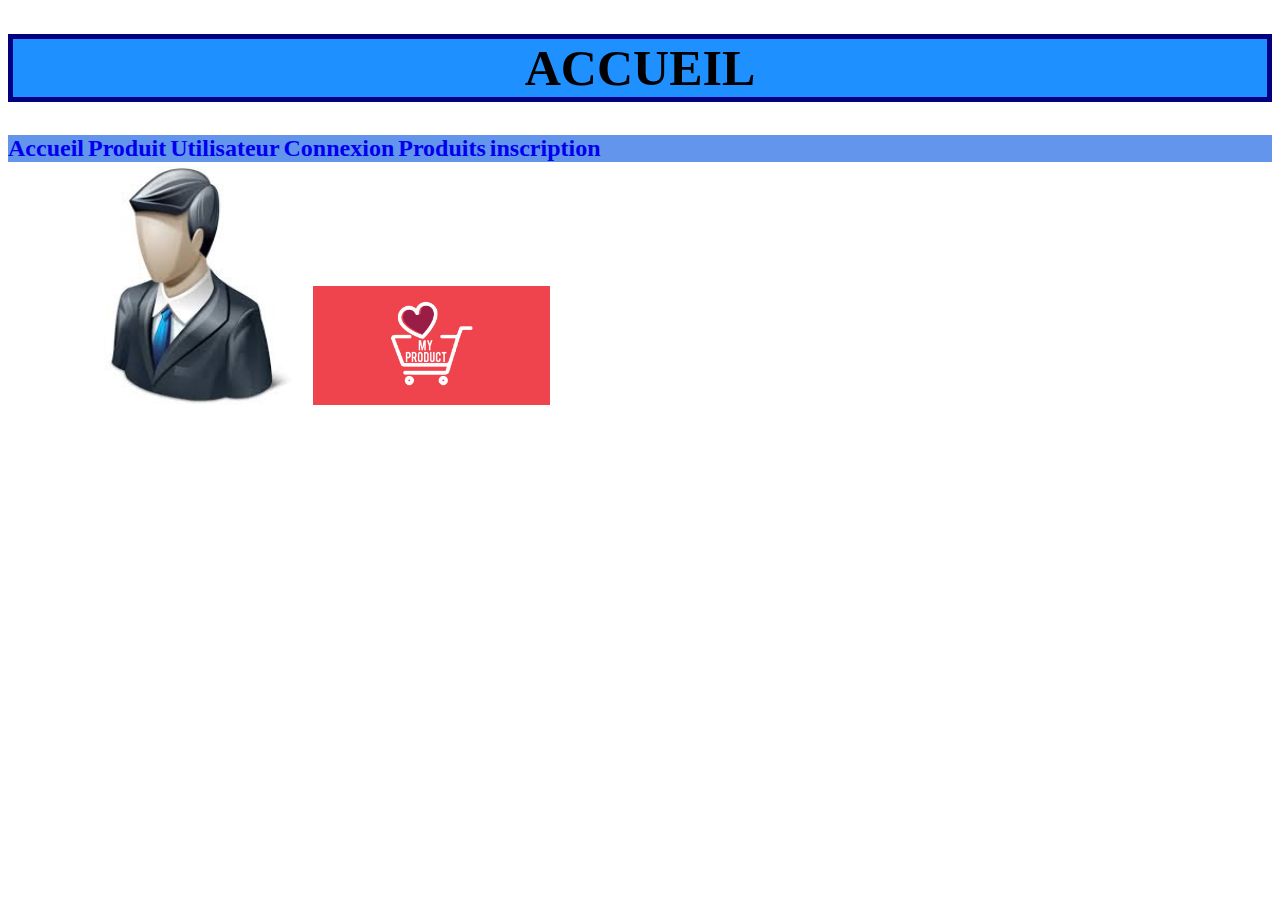
<file: index.html>
<!DOCTYPE html>
<html lang="fr">
<head>
    <meta charset="UTF-8">
    <title>Index</title>
    <meta name="theme-color" content="#317EFB"/>
    <link rel="stylesheet" type="text/css" href="CSS/style.css">
</head>
<body>
    <div id="index-titre">
        <h1 class="titre">ACCUEIL</h1>
    </div>

    <div id="index-navbar">
        <a href="index.html"><h2>Accueil</h2></a>
        <a href="html/produit.html"><h2>Produit</h2></a>
        <a href="html/utilisateur.html"><h2>Utilisateur</h2></a>
        <a href="html/connexion.html"><h2>Connexion</h2></a>
        <a href="html/produits.html"><h2>Produits</h2></a>
        <a href="html/inscription.html"><h2>inscription</h2></a>
    </div>

    <div id="index-container-image">
        <a href="html/utilisateur.html"><img src="img/utilisateur.jpg" alt="logo pour aller à la page utilisateur"/></a>
        <a href="html/produit.html"><img src="img/produit.jpg" alt="logo pour aller à la page produit"/></a>
    </div>

<!--
   <script>
        var a = 15;
        var b = 2;
        console.log("resultat = " +(a+b));
        console.log("type de a : " +typeof(a));
        a="bonjour";
        console.log(a+b);
        console.log("type de a : " +typeof(a));
        var x;
        console.log("type de x : " +typeof (x));
        console.log(x+14);
        console.log(isNaN(x));
        console.log(isNaN(a));
        console.log(isNaN(b));
        console.log("-----------------------------");
        var prenom = prompt("Veuillez saisir votre prenom","andrew");
        console.log(prenom);
        console.log(typeof (prenom));
        var age =parseInt(prompt("Veuillez saisir votre age",22));
        console.log(age);
        if (age>30){
            console.log("vous avez plus de 30 ans");
        } else if(age<30){
            console.log("vous avez moins de 30 ans");
        }

        console.log(typeof (age));
        console.log("dans 10 ans j'aurai " +(age+10));

        if (isNaN(prenom)){
            console.log("prenom not NaN");
        }else{
            console.log("prenom NaN");
        }
        console.log("-------------------------------------");
        var nombre = parseInt(prompt("Veuillez saisir un nombre entre 1 et 10"));
        switch (nombre) {
            case 1 :
            console.log("le nombre que vous avez choisi est " +nombre);
            break;
            case 2 :
                console.log("le nombre que vous avez choisi est " +nombre);
                break;
            case 3 :
                console.log("le nombre que vous avez choisi est " +nombre);
                break;
            case 4 :
                console.log("le nombre que vous avez choisi est " +nombre);
                break;
            case 5 :
                console.log("le nombre que vous avez choisi est " +nombre);
                break;
            case 6 :
                console.log("le nombre que vous avez choisi est " +nombre);
                break;
            case 7 :
                console.log("le nombre que vous avez choisi est " +nombre);
                break;
            case 8 :
                console.log("le nombre que vous avez choisi est " +nombre);
                break;
            case 9 :
                console.log("le nombre que vous avez choisi est " +nombre);
                break;
            case 10 :
                console.log("le nombre que vous avez choisi est " +nombre);
                break;
            default :
                console.log("Vous avez saisi un nombre qui n'est pas entre 1 et 10")
        }


    </script>
    -->



</body>
</html>
</file>
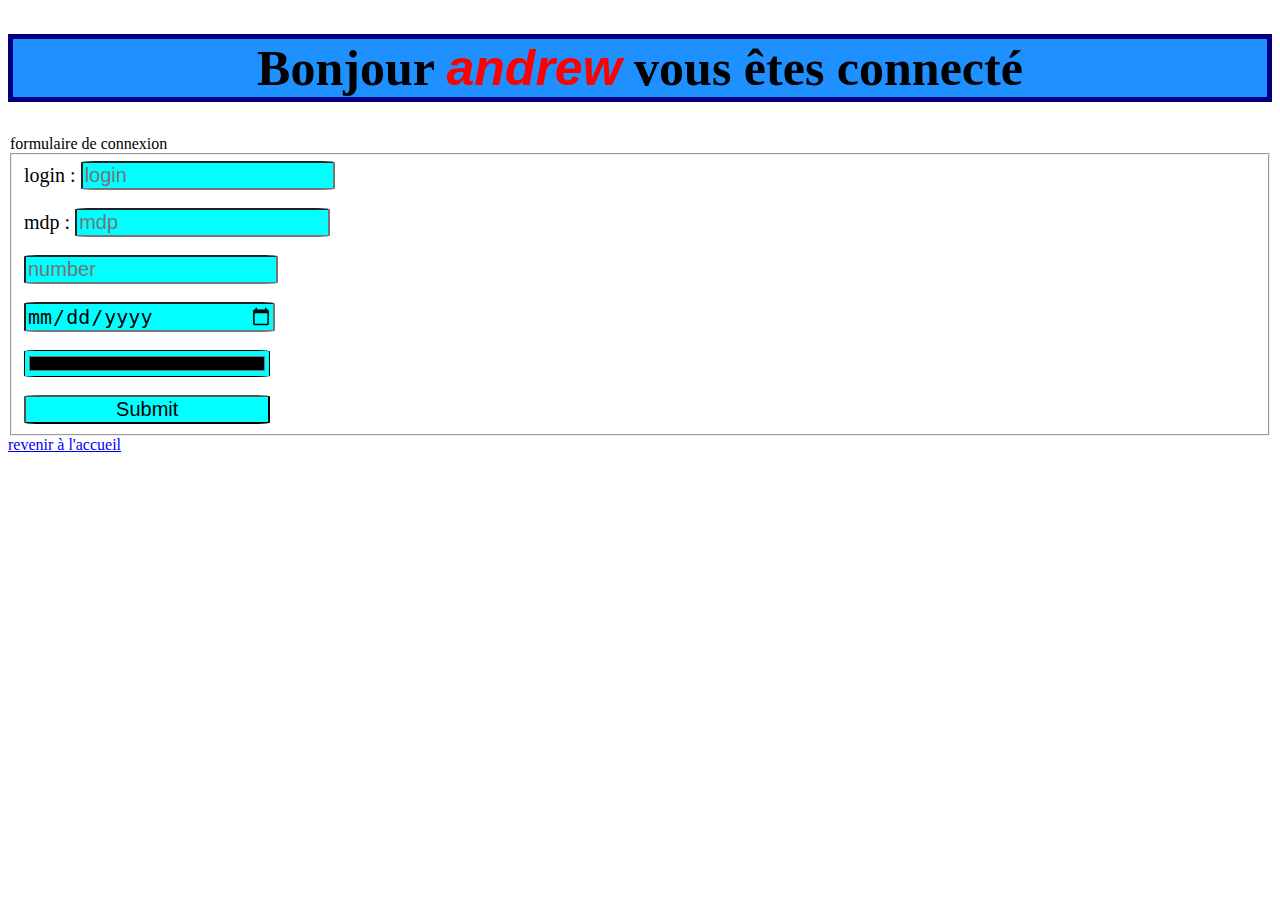
<file: html/connexion.html>
<!DOCTYPE html>
<html lang="fr">
<head>
    <meta charset="UTF-8">
    <title>Connexion</title>
    <link rel="stylesheet" type="text/css" href="../CSS/style.css">
</head>
<body>
<div id="connexion-titre">
    <h1 class="titre">Bonjour <span class="titre-span">andrew</span> vous êtes connecté</h1>
</div>
<div id="connexion-formulaire">

    <form method="post" action="connexion.html">
        <legend>formulaire de connexion</legend>
        <fieldset>
            <label for="login">login : </label>
            <input type="text" placeholder="login" id="login" name="login"/><br/><br/>
            <label for="mdp">mdp : </label>
            <input type="password" placeholder="mdp" id="mdp" name="mdp" /><br/><br/>
            <input type="number" placeholder="number" id="number" name="number"/><br/><br/>
            <input type="date" placeholder="date" id="date" name="date"/><br/><br/>
            <label for="color"></label><input type="color" id="color" name="color"/><br/><br/>
            <input type="submit" onclick="f();"/>
        </fieldset>
    </form>
</div>
<div id="retour-accueil">
    <a href="../index.html">revenir à l'accueil</a>
</div>
<script>

   function f() {
       console.log("Appel de la fonction f " + document.getElementById("mdp").value);
       alert(document.getElementById("mdp").value );
   }
</script>
</body>
</html>
</file>
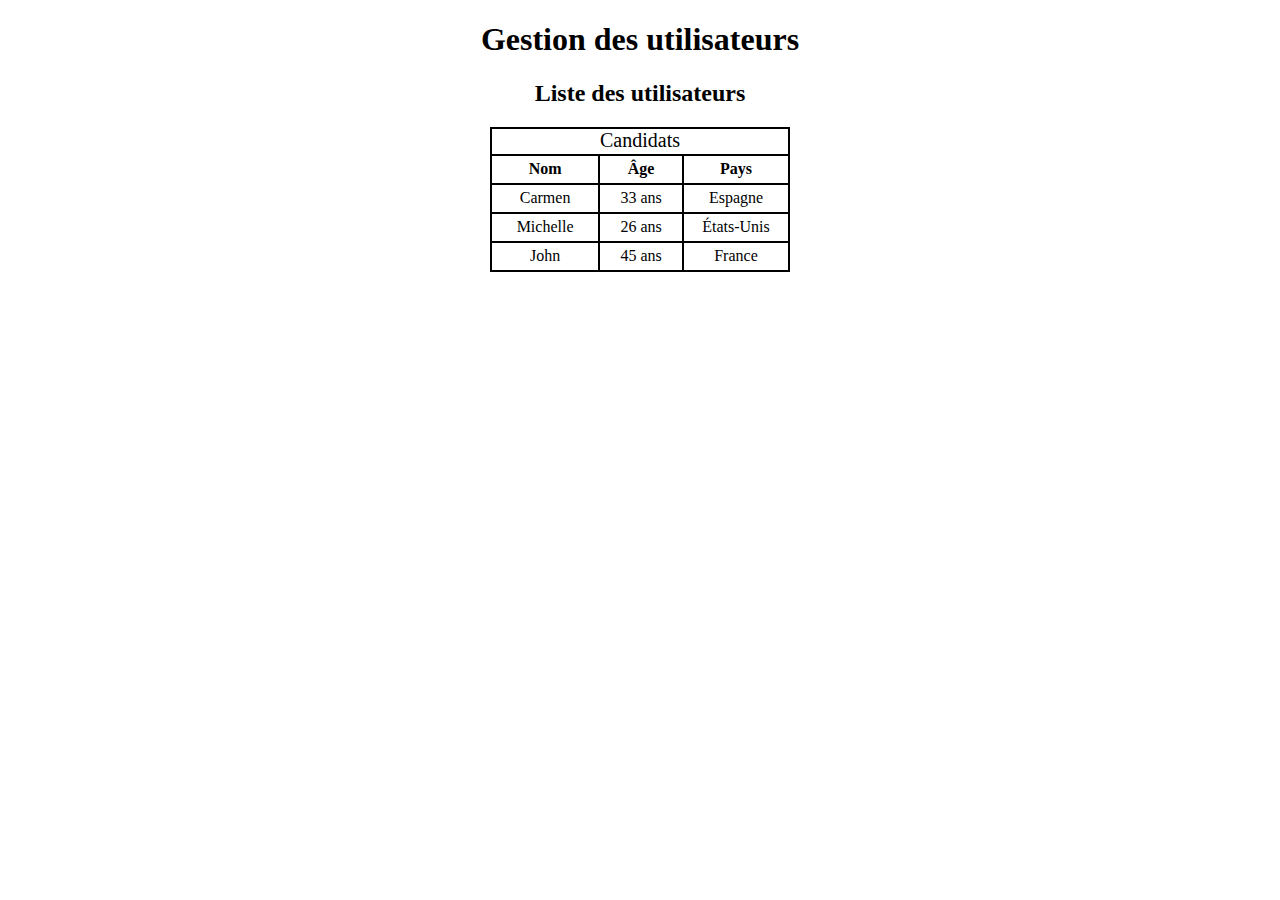
<file: html/gestionDOM.html>
<!DOCTYPE html>
<html lang="fr">
<head>
    <meta charset="UTF-8">
    <title>Gestion DOM</title>
    <link rel="stylesheet" type="text/css" href="../CSS/GestionDOM.css"/>
</head>
<body>
<!--
<div>
    <h1 id="titre">Bonjour</h1>
    <div>
        <button id="blue" class="button" onmousedown="changeCouleur('blue')" onclick="disable('blue')">bleu</button>
        <button id="red" class="button" onmousedown="changeCouleur('red')" onclick="disable('red')">rouge</button>
        <button id="green" class="button" onmousedown="changeCouleur('green')" onclick="disable('green')">vert</button>
    </div>
    <div>
        <button id="blueEnable" class="button" onclick="enable('blue')" disabled>enableBlue</button>
        <button id="redEnable" class="button" onclick="enable('red')" disabled>enableRed</button>
        <button id="greenEnable" class="button" onclick="enable('green')" disabled>enableGreen</button>
    </div>
</div>
<div>
    <button id="ajoutLangages" class="button" onmousedown="ajoutListeLangages()" onclick="disable('ajoutLangages')">Ajouter + element à la liste</button>

    <ul id="langages">
        <li id="cpp">C++</li>
        <li id="java">Java</li>
        <li id="csharp">C#</li>
        <li id="php">PHP</li>
    </ul>
</div>

<div>
    <h2 class="name">Titre H2 </h2>
    <h3 class="name">Titre H3</h3>
    <h3 class="name">Titre H3</h3>
    <h4 class="name">Titre H4</h4>
    <h5 class="name">Titre H5</h5>
</div>
-->
<div>
    <h1>Gestion des candidats</h1>
    <h2 id="titreTableau">Liste des candidats</h2>
    <table>
        <caption>Candidats</caption>
        <tr>
            <th>Nom</th>
            <th>Âge</th>
            <th>Pays</th>
        </tr>
        <tr>
            <td>Carmen</td>
            <td>33 ans</td>
            <td>Espagne</td>
        </tr>
        <tr>
            <td>Michelle</td>
            <td>26 ans</td>
            <td>États-Unis</td>
        </tr>
        <tr>
            <td>Bob</td>
            <td>45 ans</td>
            <td>France</td>
        </tr>
    </table>
</div>


    <script rel="script" type="application/javascript" src="../js/GestionDOM.js"></script>
</body>
</html>
</file>
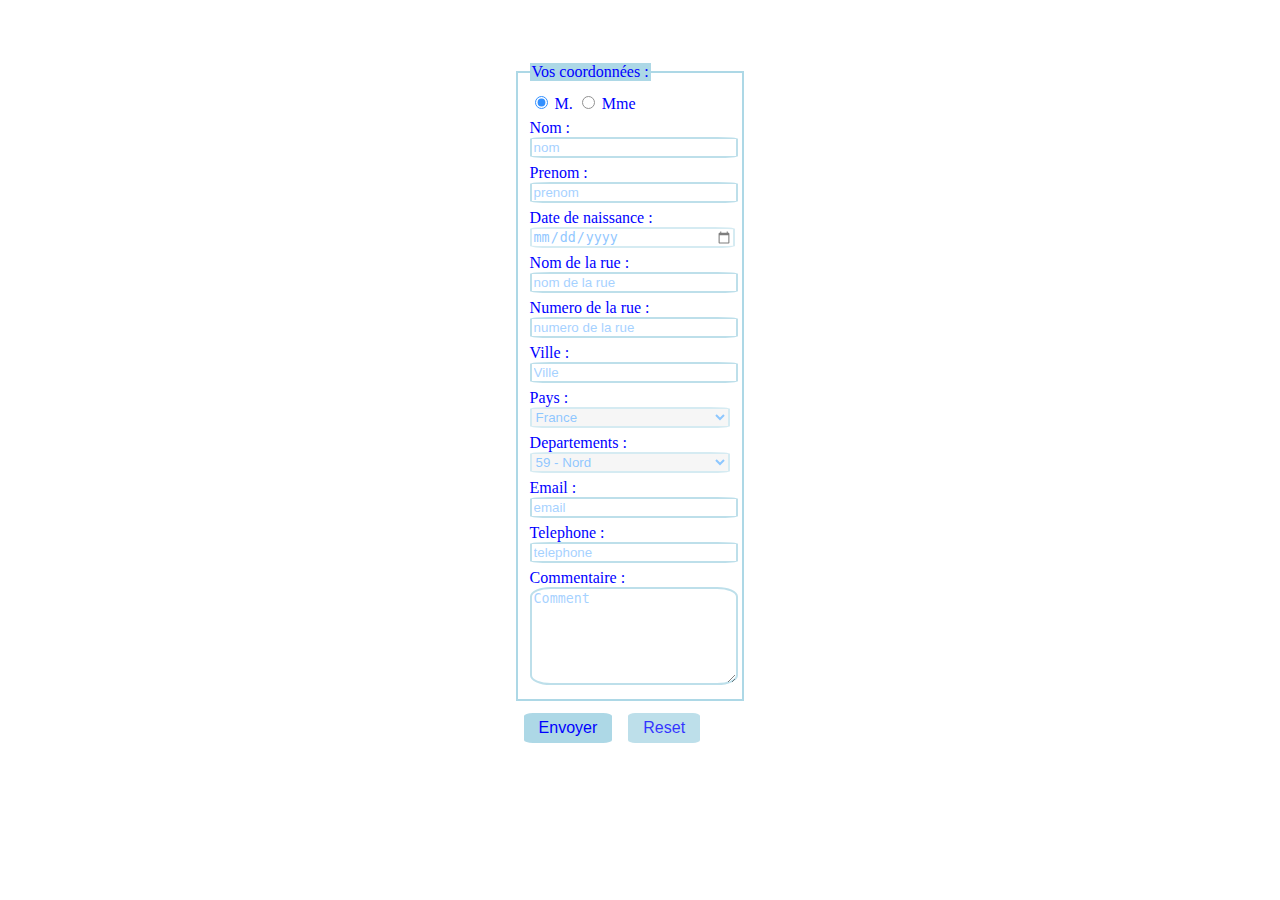
<file: html/inscription.html>
<!DOCTYPE html>
<html lang="fr">
<head>
    <meta charset="UTF-8">
    <title>Inscription</title>
    <link rel="stylesheet" type="text/css" href="../CSS/inscription.css"/>
    <link rel="icon" href="../img/formulaire.png">
</head>
<body>
    <div id="inscription-formulaire">
        <form id="form1" method="post" action="../index.html">
            <fieldset>
                <legend>Vos coordonnées : </legend>
                <div>
                    <input type="radio" id="M." name="civilite" value="M." checked/>
                    <label for="M.">M.</label>
                    <input type="radio" id="Mme" name="civilite" value="Mme"/>
                    <label for="Mme">Mme</label>
                </div>
                <div id="body" class="body">
                    <div>
                        <label for="nom">Nom : </label><br/>
                        <input type="text" id="nom" name="nom" placeholder="nom" maxlength="25"/>
                    </div>
                    <div>
                        <label for="prenom">Prenom : </label><br/>
                        <input type="text" id="prenom" name="prenom" placeholder="prenom" maxlength="25"/>
                    </div>
                    <div>
                        <label for="datedenaissance">Date de naissance : </label><br/>
                        <input type="date" id="datedenaissance" name="datedenaissance" placeholder="date de naissance"/>
                    </div>
                    <div>
                        <label for="nomrue">Nom de la rue : </label><br/>
                        <input type="text" id="nomrue" name="nomrue" placeholder="nom de la rue" maxlength="25"/>
                    </div>
                    <div>
                        <label for="numrue">Numero de la rue : </label><br/>
                        <input type="number" id="numrue" name="numrue" placeholder="numero de la rue"/>
                    </div>
                    <div>
                        <label for="ville">Ville : </label><br/>
                        <input type="text" id="ville" name="ville" placeholder="Ville" maxlength="20">
                    </div>
                    <div>
                        <label for="pays">Pays : </label><br/>
                        <select id="pays" name="pays">
                            <option value="France" selected="selected">France </option>
                            <option value="Afghanistan">Afghanistan </option>
                            <option value="Afrique_Centrale">Afrique_Centrale </option>
                            <option value="Afrique_du_sud">Afrique_du_Sud </option>
                            <option value="Albanie">Albanie </option>
                            <option value="Algerie">Algerie </option>
                            <option value="Allemagne">Allemagne </option>
                            <option value="Andorre">Andorre </option>
                            <option value="Angola">Angola </option>
                            <option value="Anguilla">Anguilla </option>
                            <option value="Arabie_Saoudite">Arabie_Saoudite </option>
                            <option value="Argentine">Argentine </option>
                            <option value="Armenie">Armenie </option>
                            <option value="Australie">Australie </option>
                            <option value="Autriche">Autriche </option>
                            <option value="Azerbaidjan">Azerbaidjan </option>
                            <option value="Bahamas">Bahamas </option>
                            <option value="Bangladesh">Bangladesh </option>
                            <option value="Barbade">Barbade </option>
                            <option value="Bahrein">Bahrein </option>
                            <option value="Belgique">Belgique </option>
                            <option value="Belize">Belize </option>
                            <option value="Benin">Benin </option>
                            <option value="Bermudes">Bermudes </option>
                            <option value="Bielorussie">Bielorussie </option>
                            <option value="Bolivie">Bolivie </option>
                            <option value="Botswana">Botswana </option>
                            <option value="Bhoutan">Bhoutan </option>
                            <option value="Boznie_Herzegovine">Boznie_Herzegovine </option>
                            <option value="Bresil">Bresil </option>
                            <option value="Brunei">Brunei </option>
                            <option value="Bulgarie">Bulgarie </option>
                            <option value="Burkina_Faso">Burkina_Faso </option>
                            <option value="Burundi">Burundi </option>
                            <option value="Caiman">Caiman </option>
                            <option value="Cambodge">Cambodge </option>
                            <option value="Cameroun">Cameroun </option>
                            <option value="Canada">Canada </option>
                            <option value="Canaries">Canaries </option>
                            <option value="Cap_vert">Cap_Vert </option>
                            <option value="Chili">Chili </option>
                            <option value="Chine">Chine </option>
                            <option value="Chypre">Chypre </option>
                            <option value="Colombie">Colombie </option>
                            <option value="Comores">Colombie </option>
                            <option value="Congo">Congo </option>
                            <option value="Congo_democratique">Congo_democratique </option>
                            <option value="Cook">Cook </option>
                            <option value="Coree_du_Nord">Coree_du_Nord </option>
                            <option value="Coree_du_Sud">Coree_du_Sud </option>
                            <option value="Costa_Rica">Costa_Rica </option>
                            <option value="Cote_d_Ivoire">CÃ´te_d_Ivoire </option>
                            <option value="Croatie">Croatie </option>
                            <option value="Cuba">Cuba </option>
                            <option value="Danemark">Danemark </option>
                            <option value="Djibouti">Djibouti </option>
                            <option value="Dominique">Dominique </option>
                            <option value="Egypte">Egypte </option>
                            <option value="Emirats_Arabes_Unis">Emirats_Arabes_Unis </option>
                            <option value="Equateur">Equateur </option>
                            <option value="Erythree">Erythree </option>
                            <option value="Espagne">Espagne </option>
                            <option value="Estonie">Estonie </option>
                            <option value="Etats_Unis">Etats_Unis </option>
                            <option value="Ethiopie">Ethiopie </option>
                            <option value="Falkland">Falkland </option>
                            <option value="Feroe">Feroe </option>
                            <option value="Fidji">Fidji </option>
                            <option value="Finlande">Finlande </option>
                            <option value="France">France </option>
                            <option value="Gabon">Gabon </option>
                            <option value="Gambie">Gambie </option>
                            <option value="Georgie">Georgie </option>
                            <option value="Ghana">Ghana </option>
                            <option value="Gibraltar">Gibraltar </option>
                            <option value="Grece">Grece </option>
                            <option value="Grenade">Grenade </option>
                            <option value="Groenland">Groenland </option>
                            <option value="Guadeloupe">Guadeloupe </option>
                            <option value="Guam">Guam </option>
                            <option value="Guatemala">Guatemala</option>
                            <option value="Guernesey">Guernesey </option>
                            <option value="Guinee">Guinee </option>
                            <option value="Guinee_Bissau">Guinee_Bissau </option>
                            <option value="Guinee equatoriale">Guinee_Equatoriale </option>
                            <option value="Guyana">Guyana </option>
                            <option value="Guyane_Francaise ">Guyane_Francaise </option>
                            <option value="Haiti">Haiti </option>
                            <option value="Hawaii">Hawaii </option>
                            <option value="Honduras">Honduras </option>
                            <option value="Hong_Kong">Hong_Kong </option>
                            <option value="Hongrie">Hongrie </option>
                            <option value="Inde">Inde </option>
                            <option value="Indonesie">Indonesie </option>
                            <option value="Iran">Iran </option>
                            <option value="Iraq">Iraq </option>
                            <option value="Irlande">Irlande </option>
                            <option value="Islande">Islande </option>
                            <option value="Israel">Israel </option>
                            <option value="Italie">italie </option>
                            <option value="Jamaique">Jamaique </option>
                            <option value="Jan Mayen">Jan Mayen </option>
                            <option value="Japon">Japon </option>
                            <option value="Jersey">Jersey </option>
                            <option value="Jordanie">Jordanie </option>
                            <option value="Kazakhstan">Kazakhstan </option>
                            <option value="Kenya">Kenya </option>
                            <option value="Kirghizstan">Kirghizistan </option>
                            <option value="Kiribati">Kiribati </option>
                            <option value="Koweit">Koweit </option>
                            <option value="Laos">Laos </option>
                            <option value="Lesotho">Lesotho </option>
                            <option value="Lettonie">Lettonie </option>
                            <option value="Liban">Liban </option>
                            <option value="Liberia">Liberia </option>
                            <option value="Liechtenstein">Liechtenstein </option>
                            <option value="Lituanie">Lituanie </option>
                            <option value="Luxembourg">Luxembourg </option>
                            <option value="Lybie">Lybie </option>
                            <option value="Macao">Macao </option>
                            <option value="Macedoine">Macedoine </option>
                            <option value="Madagascar">Madagascar </option>
                            <option value="MadÃ¨re">MadÃ¨re </option>
                            <option value="Malaisie">Malaisie </option>
                            <option value="Malawi">Malawi </option>
                            <option value="Maldives">Maldives </option>
                            <option value="Mali">Mali </option>
                            <option value="Malte">Malte </option>
                            <option value="Man">Man </option>
                            <option value="Mariannes du Nord">Mariannes du Nord </option>
                            <option value="Maroc">Maroc </option>
                            <option value="Marshall">Marshall </option>
                            <option value="Martinique">Martinique </option>
                            <option value="Maurice">Maurice </option>
                            <option value="Mauritanie">Mauritanie </option>
                            <option value="Mayotte">Mayotte </option>
                            <option value="Mexique">Mexique </option>
                            <option value="Micronesie">Micronesie </option>
                            <option value="Midway">Midway </option>
                            <option value="Moldavie">Moldavie </option>
                            <option value="Monaco">Monaco </option>
                            <option value="Mongolie">Mongolie </option>
                            <option value="Montserrat">Montserrat </option>
                            <option value="Mozambique">Mozambique </option>
                            <option value="Namibie">Namibie </option>
                            <option value="Nauru">Nauru </option>
                            <option value="Nepal">Nepal </option>
                            <option value="Nicaragua">Nicaragua </option>
                            <option value="Niger">Niger </option>
                            <option value="Nigeria">Nigeria </option>
                            <option value="Niue">Niue </option>
                            <option value="Norfolk">Norfolk </option>
                            <option value="Norvege">Norvege </option>
                            <option value="Nouvelle_Caledonie">Nouvelle_Caledonie </option>
                            <option value="Nouvelle_Zelande">Nouvelle_Zelande </option>
                            <option value="Oman">Oman </option>
                            <option value="Ouganda">Ouganda </option>
                            <option value="Ouzbekistan">Ouzbekistan </option>
                            <option value="Pakistan">Pakistan </option>
                            <option value="Palau">Palau </option>
                            <option value="Palestine">Palestine </option>
                            <option value="Panama">Panama </option>
                            <option value="Papouasie_Nouvelle_Guinee">Papouasie_Nouvelle_Guinee </option>
                            <option value="Paraguay">Paraguay </option>
                            <option value="Pays_Bas">Pays_Bas </option>
                            <option value="Perou">Perou </option>
                            <option value="Philippines">Philippines </option>
                            <option value="Pologne">Pologne </option>
                            <option value="Polynesie">Polynesie </option>
                            <option value="Porto_Rico">Porto_Rico </option>
                            <option value="Portugal">Portugal </option>
                            <option value="Qatar">Qatar </option>
                            <option value="Republique_Dominicaine">Republique_Dominicaine </option>
                            <option value="Republique_Tcheque">Republique_Tcheque </option>
                            <option value="Reunion">Reunion </option>
                            <option value="Roumanie">Roumanie </option>
                            <option value="Royaume_Uni">Royaume_Uni </option>
                            <option value="Russie">Russie </option>
                            <option value="Rwanda">Rwanda </option>
                            <option value="Sahara Occidental">Sahara Occidental </option>
                            <option value="Sainte_Lucie">Sainte_Lucie </option>
                            <option value="Saint_Marin">Saint_Marin </option>
                            <option value="Salomon">Salomon </option>
                            <option value="Salvador">Salvador </option>
                            <option value="Samoa_Occidentales">Samoa_Occidentales</option>
                            <option value="Samoa_Americaine">Samoa_Americaine </option>
                            <option value="Sao_Tome_et_Principe">Sao_Tome_et_Principe </option>
                            <option value="Senegal">Senegal </option>
                            <option value="Seychelles">Seychelles </option>
                            <option value="Sierra Leone">Sierra Leone </option>
                            <option value="Singapour">Singapour </option>
                            <option value="Slovaquie">Slovaquie </option>
                            <option value="Slovenie">Slovenie</option>
                            <option value="Somalie">Somalie </option>
                            <option value="Soudan">Soudan </option>
                            <option value="Sri_Lanka">Sri_Lanka </option>
                            <option value="Suede">Suede </option>
                            <option value="Suisse">Suisse </option>
                            <option value="Surinam">Surinam </option>
                            <option value="Swaziland">Swaziland </option>
                            <option value="Syrie">Syrie </option>
                            <option value="Tadjikistan">Tadjikistan </option>
                            <option value="Taiwan">Taiwan </option>
                            <option value="Tonga">Tonga </option>
                            <option value="Tanzanie">Tanzanie </option>
                            <option value="Tchad">Tchad </option>
                            <option value="Thailande">Thailande </option>
                            <option value="Tibet">Tibet </option>
                            <option value="Timor_Oriental">Timor_Oriental </option>
                            <option value="Togo">Togo </option>
                            <option value="Trinite_et_Tobago">Trinite_et_Tobago </option>
                            <option value="Tristan da cunha">Tristan de cuncha </option>
                            <option value="Tunisie">Tunisie </option>
                            <option value="Turkmenistan">Turmenistan </option>
                            <option value="Turquie">Turquie </option>
                            <option value="Ukraine">Ukraine </option>
                            <option value="Uruguay">Uruguay </option>
                            <option value="Vanuatu">Vanuatu </option>
                            <option value="Vatican">Vatican </option>
                            <option value="Venezuela">Venezuela </option>
                            <option value="Vierges_Americaines">Vierges_Americaines </option>
                            <option value="Vierges_Britanniques">Vierges_Britanniques </option>
                            <option value="Vietnam">Vietnam </option>
                            <option value="Wake">Wake </option>
                            <option value="Wallis et Futuma">Wallis et Futuma </option>
                            <option value="Yemen">Yemen </option>
                            <option value="Yougoslavie">Yougoslavie </option>
                            <option value="Zambie">Zambie </option>
                            <option value="Zimbabwe">Zimbabwe </option>
                        </select>
                    </div>
                    <div>
                        <label for="departements">Departements : </label><br/>
                        <select name="departements" id="departements">
                            <option value="0"></option>
                            <option value="01">01 - Ain</option>
                            <option value="02">02 - Aisne</option>
                            <option value="03">03 - Allier</option>
                            <option value="04">04 - Alpes-de-Haute-Provence</option>
                            <option value="05">05 - Hautes-Alpes</option>
                            <option value="06">06 - Alpes-Maritimes</option>
                            <option value="07">07 - Ardeche</option>
                            <option value="08">08 - Ardennes</option>
                            <option value="09">09 - Ariege</option>
                            <option value="10">10 - Aube</option>
                            <option value="11">11 - Aude</option>
                            <option value="12">12 - Aveyron</option>
                            <option value="13">13 - Bouches-du-Rhone</option>
                            <option value="14">14 - Calvados</option>
                            <option value="15">15 - Cantal</option>
                            <option value="16">16 - Charente</option>
                            <option value="17">17 - Charente-Maritime</option>
                            <option value="18">18 - Cher</option>
                            <option value="19">19 - Correze</option>
                            <option value="2A">2A - Corse-du-Sud</option>
                            <option value="2B">2B - Haute-Corse</option>
                            <option value="21">21 - Cote-d'Or</option>
                            <option value="22">22 - Cotes-d'Armor</option>
                            <option value="23">23 - Creuse</option>
                            <option value="24">24 - Dordogne</option>
                            <option value="25">25 - Doubs</option>
                            <option value="26">26 - Drome</option>
                            <option value="27">27 - Eure</option>
                            <option value="28">28 - Eure-et-Loir</option>
                            <option value="29">29 - Finistere</option>
                            <option value="30">30 - Gard</option>
                            <option value="31">31 - Haute-Garonne</option>
                            <option value="32">32 - Gers</option>
                            <option value="33">33 - Gironde</option>
                            <option value="34">34 - Herault</option>
                            <option value="35">35 - Ille-et-Vilaine</option>
                            <option value="36">36 - Indre</option>
                            <option value="37">37 - Indre-et-Loire</option>
                            <option value="38">38 - Isere</option>
                            <option value="39">39 - Jura</option>
                            <option value="40">40 - Landes</option>
                            <option value="41">41 - Loir-et-Cher</option>
                            <option value="42">42 - Loire</option>
                            <option value="43">43 - Haute-Loire</option>
                            <option value="44">44 - Loire-Atlantique</option>
                            <option value="45">45 - Loiret</option>
                            <option value="46">46 - Lot</option>
                            <option value="47">47 - Lot-et-Garonne</option>
                            <option value="48">48 - Lozere</option>
                            <option value="49">49 - Maine-et-Loire</option>
                            <option value="50">50 - Manche</option>
                            <option value="51">51 - Marne</option>
                            <option value="52">52 - Haute-Marne</option>
                            <option value="53">53 - Mayenne</option>
                            <option value="54">54 - Meurthe-et-Moselle</option>
                            <option value="55">55 - Meuse</option>
                            <option value="56">56 - Morbihan</option>
                            <option value="57">57 - Moselle</option>
                            <option value="58">58 - Nievre</option>
                            <option value="59" selected="selected">59 - Nord</option>
                            <option value="60">60 - Oise</option>
                            <option value="61">61 - Orne</option>
                            <option value="62">62 - Pas-de-Calais</option>
                            <option value="63">63 - Puy-de-Dome</option>
                            <option value="64">64 - Pyrenees-Atlantiques</option>
                            <option value="35">65 - Hautes-Pyrenees</option>
                            <option value="66">66 - Pyrenees-Orientales</option>
                            <option value="67">67 - Bas-Rhin</option>
                            <option value="68">68 - Haut-Rhin</option>
                            <option value="69">69 - Rhone</option>
                            <option value="70">70 - Haute-Saone</option>
                            <option value="71">71 - Saone-et-Loire</option>
                            <option value="72">72 - Sarthe</option>
                            <option value="73">73 - Savoie</option>
                            <option value="74">74 - Haute-Savoie</option>
                            <option value="75">75 - Paris</option>
                            <option value="76">76 - Seine-Maritime</option>
                            <option value="77">77 - Seine-et-Marne</option>
                            <option value="78">78 - Yvelines</option>
                            <option value="79">79 - Deux-Sevres</option>
                            <option value="80">80 - Somme</option>
                            <option value="81">81 - Tarn</option>
                            <option value="82">82 - Tarn-et-Garonne</option>
                            <option value="83">83 - Var</option>
                            <option value="84">84 - Vaucluse</option>
                            <option value="85">85 - Vendee</option>
                            <option value="86">86 - Vienne</option>
                            <option value="87">87 - Haute-Vienne</option>
                            <option value="88">88 - Vosges</option>
                            <option value="89">89 - Yonne</option>
                            <option value="90">90 - Territoire de Belfort</option>
                            <option value="91">91 - Essonne</option>
                            <option value="92">92 - Hauts-de-Seine</option>
                            <option value="93">93 - Seine-Saint-Denis</option>
                            <option value="94">94 - Val-de-Marne</option>
                            <option value="95">95 - Val-d'Oise</option>
                            <option value="971">971 - Guadeloupe</option>
                            <option value="972">972 - Martinique</option>
                            <option value="973">973 - Guyane</option>
                            <option value="974">974 - Réunion</option>
                            <option value="975">975 - Saint-Pierre-et-Miquelon</option>
                            <option value="984">984 - Terres-australes-et-antarctiques-françaises</option>
                            <option value="985">985 - Mayotte</option>
                            <option value="986">986 - Wallis-et-Futuna</option>
                            <option value="987">987 - Polynesie-franeaise</option>
                            <option value="988">988 - Nouvelle-Caledonie</option>
                        </select>
                    </div>
                    <div>
                        <label for="email">Email : </label><br/>
                        <input type="email" name="email" id="email" placeholder="email" maxlength="50"/>
                    </div>
                    <div>
                        <label for="telephone">Telephone : </label><br/>
                        <input type="tel" name="telephone" id="telephone" placeholder="telephone" maxlength="10"/>
                    </div>
                    <div>
                        <label for="comment">Commentaire : </label><br/>
                        <textarea id="comment" name="comment" placeholder="Comment" rows=6 cols=50></textarea>
                    </div>
                </div>
            </fieldset>
            <div>
                <div class="submit-reset">
                    <button type="button" id="submit" name="submit" onclick="validerFormulaire()">Envoyer</button>
                </div>
                <div class="submit-reset">
                    <input type="reset" id="reset" name="reset"/>
                </div>
            </div>
        </form>
    </div>
<script rel="script" type="application/javascript" src="../js/inscription.js"></script>
</body>
</html>
</file>
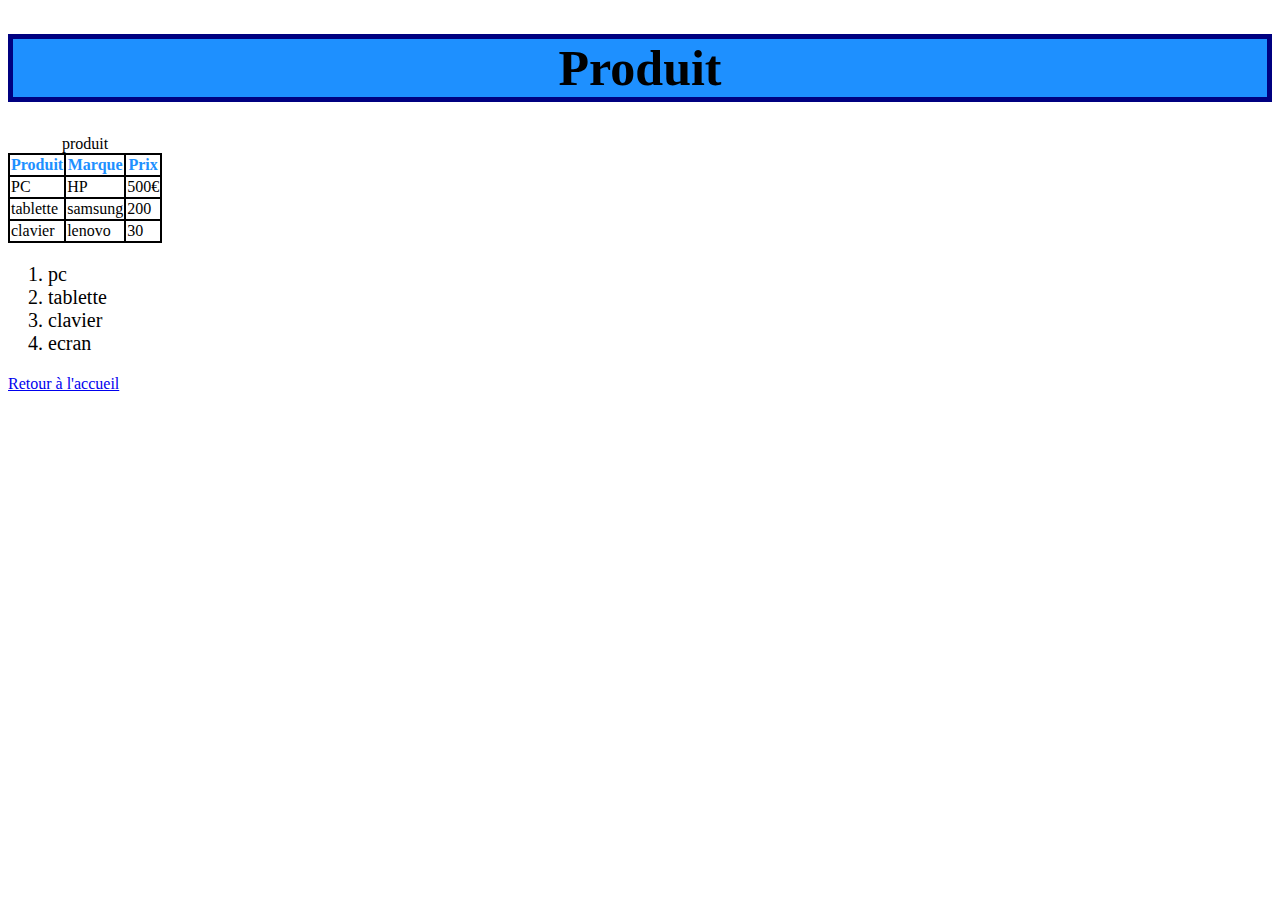
<file: html/produit.html>
<!DOCTYPE html>
<html lang="fr">
<head>
    <meta charset="UTF-8">
    <title>Produit</title>
    <link rel="stylesheet" type="text/css" href="../CSS/style.css">
</head>
<body>

<div id="produit-titre">
    <h1 class="titre">Produit</h1>
</div>

<div id="produit-table">
    <table>
        <caption>produit</caption>
        <tr>
            <th>Produit</th>
            <th>Marque</th>
            <th>Prix</th>
        </tr>
        <tr>
            <td>PC</td>
            <td>HP</td>
            <td>500€</td>
        </tr>
        <tr>
            <td>tablette</td>
            <td>samsung</td>
            <td>200</td>
        </tr>
        <tr>
            <td>clavier</td>
            <td>lenovo</td>
            <td>30</td>
        </tr>
    </table>
</div>

<div id="produit-liste">
    <ol class="liste">
        <li>pc</li>
        <li>tablette</li>
        <li>clavier</li>
        <li>ecran</li>
    </ol>
</div>

<div id="retour-accueil">
    <a href="../index.html">Retour à l'accueil</a>
</div>
</body>
</html>
</file>
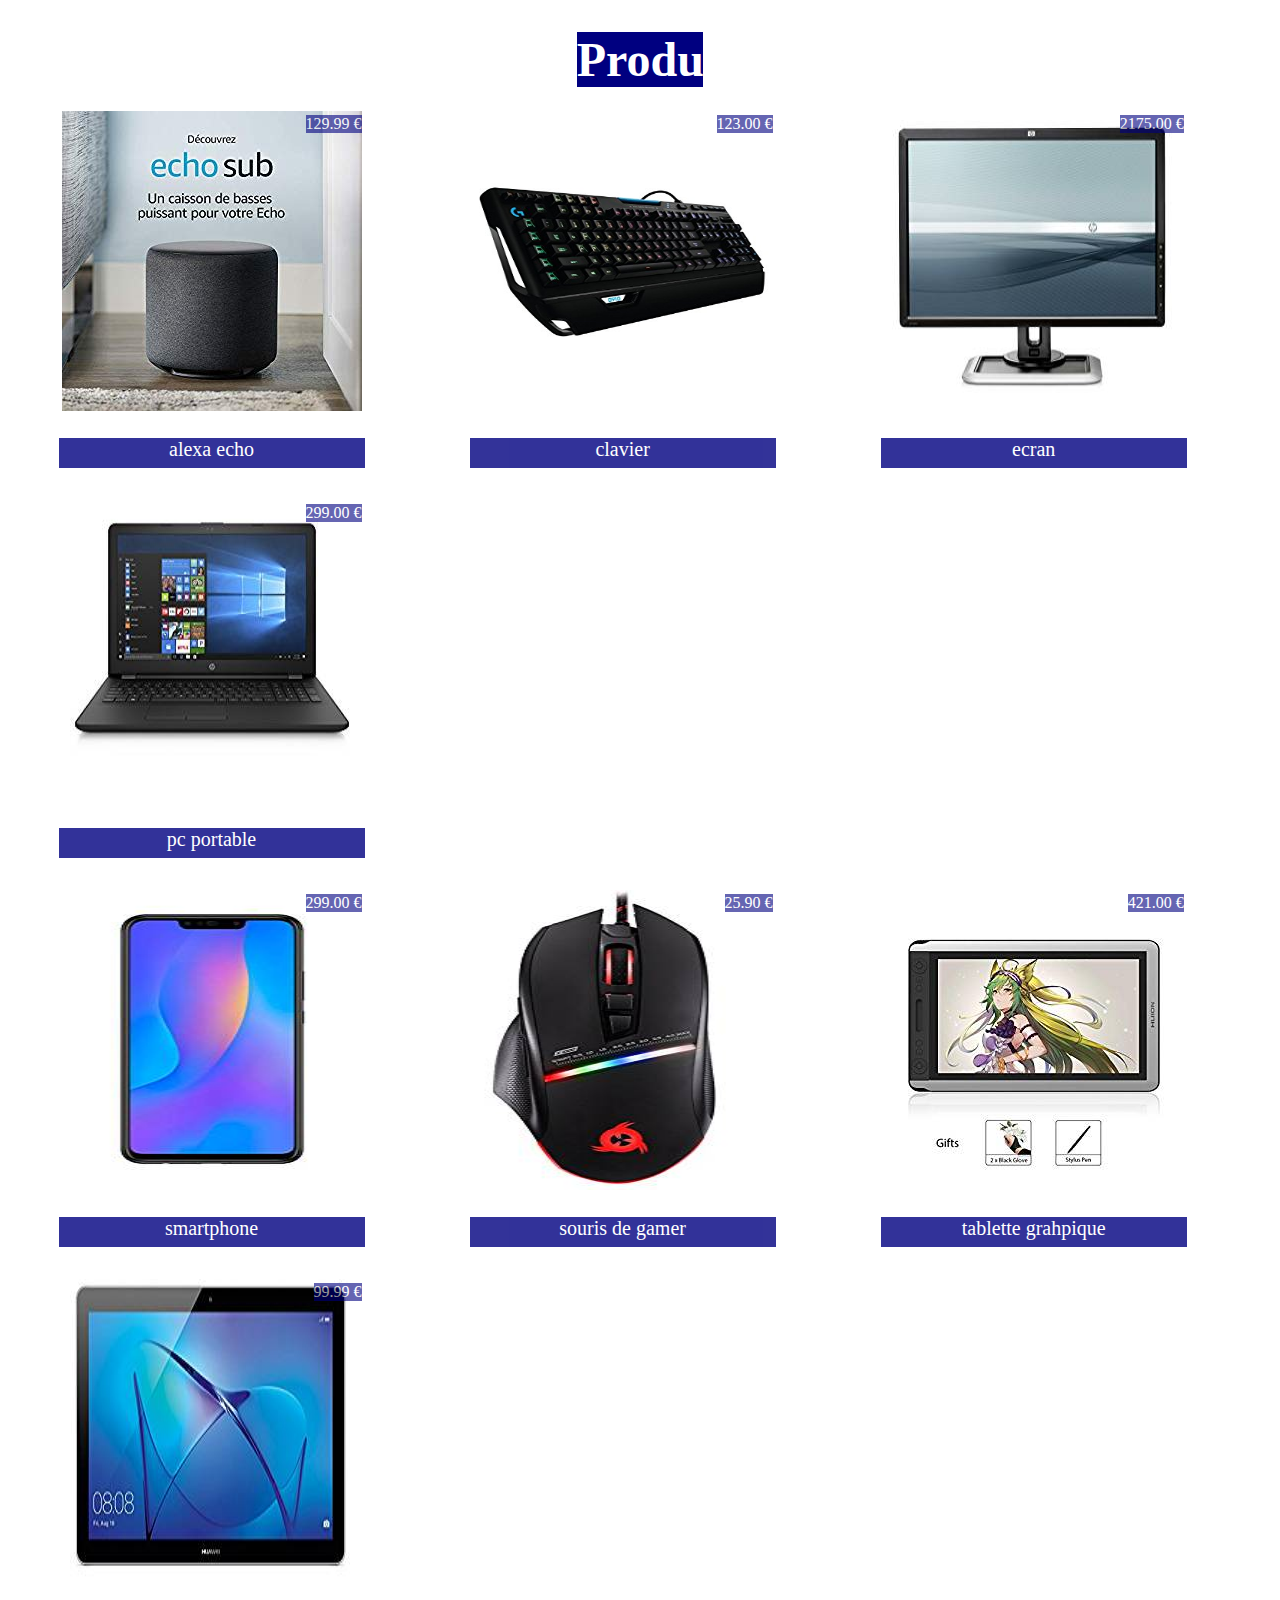
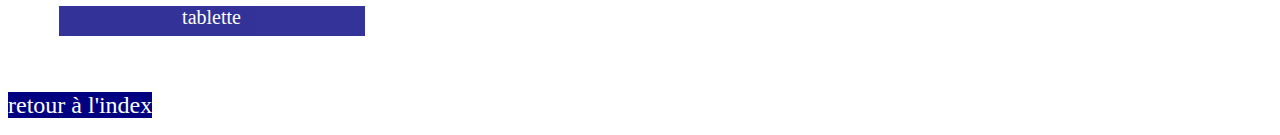
<file: html/produits.html>
<!DOCTYPE html>
<html lang="fr">
<head>
    <meta charset="UTF-8">
    <title>Produits</title>
    <link rel="stylesheet" type="text/css" href="../CSS/produits.css"/>
    <link rel="icon" href="../img/bonlogo.png"/>
</head>
<body>

<div id="produits-titre">
    <h1>Produits</h1>
</div>

<div id="produits-container-image">
    <div class="container">
        <div class="containerimg">
            <a href="https://www.amazon.fr/Echo-Caisson-basses-puissant-votre/dp/B07FHLTV68/ref=sr_1_1?s=computers&ie=UTF8&qid=1538463160&sr=1-1&keywords=alexa" target="_blank">
                <img src="../img/alexa%20echo%20sub%20129.99.jpg" alt="image de alexa echo" onclick="rediriger()"/>
            </a>
            <p class="nom-produit">alexa echo</p>
            <p class="prix">129.99 €</p>
        </div>
        <div class="containerimg">
            <a href="https://www.amazon.fr/Logitech-G910-Clavier-Jeu-M%C3%A9canique-RVB-Orion-Spectrum/dp/B01GG8LLG6/ref=sr_1_2?ie=UTF8&qid=1538462846&sr=8-2&keywords=clavier+gamers&refinements=p_89%3ALogitech" target="_blank">
                <img src="../img/clavier%20123.jpg" alt="image de clavier de gamer" onclick="rediriger()"/>
            </a>
            <p class="nom-produit">clavier</p>
            <p class="prix">123.00 €</p>
        </div>
        <div class="containerimg">
            <a href="https://www.amazon.fr/HP-DreamColor-LP2480zx-%C3%89cran-%C3%A9cran/dp/B001BGUPDE/ref=sr_1_18?s=computers&ie=UTF8&qid=1538476427&sr=1-18&keywords=ecran&refinements=p_n_feature_two_browse-bin%3A320194031%2Cp_36%3A428411031" target="_blank">
                <img src="../img/ecran%202175.jpg" alt="image d'un ecran" onclick="rediriger()"/>
            </a>
            <p class="nom-produit">ecran</p>
            <p class="prix">2175.00 €</p>
        </div>
        <div class="containerimg">
            <a href="https://www.amazon.fr/HP-15-bs011nf-Portable-Celeron-Windows/dp/B075MM861G/ref=sr_1_1?s=computers&ie=UTF8&qid=1538462756&sr=1-1&keywords=pc" target="_blank">
                <img src="../img/pc%20299.jpg" alt="image d'un pc portable" onclick="rediriger()"/>
            </a>
            <p class="nom-produit">pc portable</p>
            <p class="prix">299.00 €</p>
        </div>
    </div>
    <div class="container">
        <div class="containerimg">
            <a href="https://www.amazon.fr/Huawei-smart-Smartphone-%C3%89couteurs-bluetooth/dp/B07G8DPZBH/ref=sr_1_2_sspa?s=electronics&ie=UTF8&qid=1538462955&sr=1-2-spons&keywords=smartphone&psc=1" target="_blank">
                <img src="../img/smartphone%20299.jpg" alt="image d'un smartphone" onclick="rediriger()"/>
            </a>
            <p class="nom-produit">smartphone</p>
            <p class="prix">299.00 €</p>
        </div>
        <div class="containerimg">
            <a href="https://www.amazon.fr/KLIM-Skill-Souris-Gamer-Pr%C3%A9cision/dp/B01LYK7EEM/ref=sr_1_2_sspa?ie=UTF8&qid=1538462881&sr=8-2-spons&keywords=souris+gamer&psc=1" target="_blank">
                <img src="../img/souris%2025.90.jpg" alt="image d'une souris de gamer" onclick="rediriger()"/>
            </a>
            <p class="nom-produit">souris de gamer</p>
            <p class="prix">25.90 €</p>
        </div>
        <div class="containerimg">
            <a href="https://www.amazon.fr/HUION-Tablette-GT-156HD-sensibilit%C3%A9-Pression/dp/B078881N7K/ref=gbph_img_m-6_bfe1_93f558af?smid=A1QYNSNO3XUZPG&pf_rd_p=14c2d256-23af-4c72-aade-a68b0c5bbfe1&pf_rd_s=merchandised-search-6&pf_rd_t=101&pf_rd_i=340858031&pf_rd_m=A1X6FK5RDHNB96&pf_rd_r=D024H3DBC20CD3TXMT68" target="_blank">
                <img src="../img/tablette%20graphique%20421.jpg" alt="image d'une tablette graphique" onclick="rediriger()"/>
            </a>
            <p class="nom-produit">tablette grahpique</p>
            <p class="prix">421.00 €</p>
        </div>
        <div class="containerimg">
            <a href="https://www.amazon.fr/Huawei-MediaPad-Tablette-Tactile-Bluetooth/dp/B06XWJ5HMY/ref=sr_1_5?s=computers&ie=UTF8&qid=1538462780&sr=1-5&keywords=tablette" target="_blank">
                <img src="../img/tablette%2099.99.jpg" alt="image d'une tablette" onclick="rediriger()"/>
            </a>
            <p class="nom-produit">tablette</p>
            <p class="prix">99.99 €</p>
        </div>
    </div>
</div>

<div class="retour-index">
    <p><a href="../index.html">retour à l'index</a></p>
</div>

<script>
    function rediriger() {
        console.log("Appel de la fonction rediriger");
        alert("Vous allez être rediriger vers un autre site");
    }
</script>

</body>
</html>
</file>
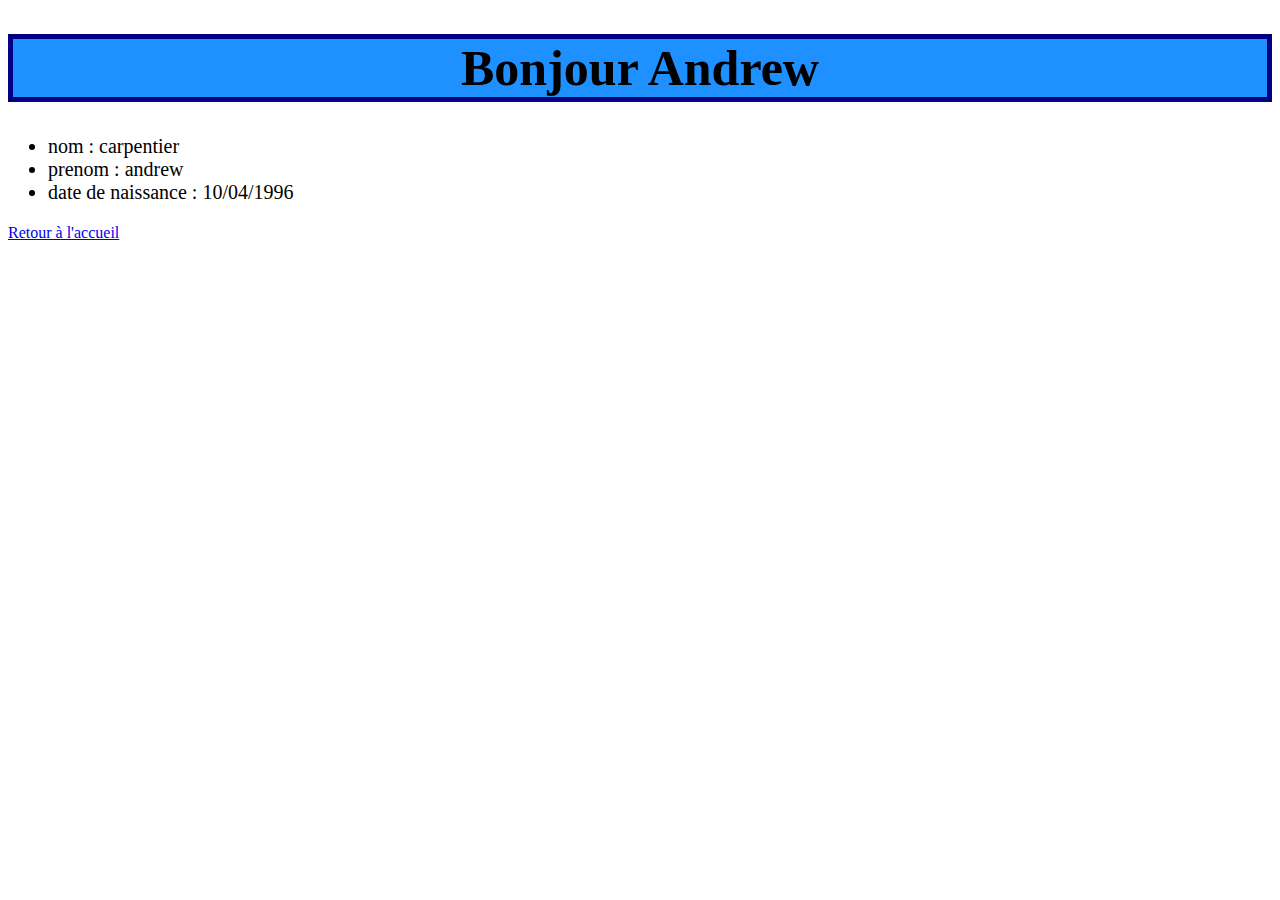
<file: html/utilisateur.html>
<!DOCTYPE html>
<html lang="fr">
<head>
    <meta charset="UTF-8">
    <title>Users</title>
    <link rel="stylesheet" type="text/css" href="../CSS/style.css">
</head>
<body>
<div id="utilisateur-titre">
    <h1 class="titre">Bonjour Andrew</h1>
</div>

<div id="utilisateur-liste">
    <ul class="liste">
        <li>nom : carpentier</li>
        <li>prenom : andrew</li>
        <li>date de naissance : 10/04/1996</li>
    </ul>
</div>

<div id="retour-accueil">
    <a href="../index.html">Retour à l'accueil</a>
</div>

</body>
</html>
</file>
<file: CSS/style.css>
.titre{
    font-family: "Comic Sans MS";
    font-size: 50px;
    background-color: dodgerblue;
    background-size: 50px;
    text-align: center;
    border: navy 5px solid;
}
#index-navbar a{
    text-decoration: none;
}

.titre:hover{
    color: blue;
}

/*div index-navbar*/

#index-navbar{
    background-color: cornflowerblue;
}

#index-navbar h2{
    font-size: 150%;
    display: inline;
}

#index-navbar h2:hover{
    color: black;
}


/*div index-container-image*/
#index-container-image{
    bottom: 20px;
    opacity: 1;
    position: relative;
    display: block;
    margin: 2% 1% 3% 5%;
}
#index-container-image img {
    width: 20%;
    height: 20%;
}

#index-container-image img:hover{
    width: 30%;
    height: auto;
}


.liste{
    font-family: "Comic Sans MS";
    font-size: 20px;
}

table, th,td{
    border: 2px solid black;
    border-collapse: collapse;
    font-family: "Comic Sans MS";
    font-size: medium;
    caption-side: initial;
}

th{
    font-weight: bold;
    color: dodgerblue;
}
.titre-span{
    color: red;
    font-weight: bold;
    font-style: italic;
    font-family: "Arial";
}
label{
    font-size: 20px;
}
input{
    width: 20%;
    font-size: 20px;
    border-radius: 5%;
    background-color: aqua;
}
</file>
<file: CSS/GestionDOM.css>
/*
h1{
    font-size: 50px;
    font-family: "Comic Sans MS";
}

button{
    margin-top: 10px;
    background-color: lightgreen;
    border: none;
    color: green;
    padding: 6px 15px;
    text-align: center;
    display: inline-block;
    font-size: 16px;
    cursor: pointer;
}

button:disabled{
    margin-top: 10px;
    background-color: lightcoral;
    border: none;
    color: red;
    padding: 6px 15px;
    text-align: center;
    display: inline-block;
    font-size: 16px;
    cursor: pointer;
}
*/
body{
    text-align: center;
}

table, th, td{
    margin-left: auto;
    margin-right: auto;
    border-collapse: collapse;
    border: 2px black solid;
    text-align: center;
    width: 300px;
    height: 25px;
}

caption{
    border: 2px black solid;
    border-bottom: none;
    font-size: 20px;
    height: 25px;
    text-align: center;
}
</file>
<file: CSS/inscription.css>
form{
    width: 400px;
    height: auto;
    margin-right: 40%;
    margin-left: 40%;
    margin-top: 5%;
    color: blue;
}

fieldset div{
    margin-top: 3%;
}

fieldset{
    border: lightblue 2px solid;
    opacity: 1;
    width: 50%;
}
legend{
    color: blue;
    background-color: lightblue;
}
.submit-reset{
    display: inline-block;
    margin-top: 2%;
    margin-left: 2%;
}

.submit-reset input{
    background-color: lightblue;
    border: none;
    color: blue;
    padding: 6px 15px;
    text-align: center;
    display: inline-block;
    font-size: 16px;
    margin: 4px 2px;
    cursor: pointer;
    border-radius: 10%;
}

.submit-reset button{
    background-color: lightblue;
    border: none;
    color: blue;
    padding: 6px 15px;
    text-align: center;
    display: inline-block;
    font-size: 16px;
    margin: 4px 2px;
    cursor: pointer;
    border-radius: 10%;
}
.body .erreur{
    border: lightcoral 2px solid;
}

.body input, .body select, .body textarea{
    width: 100%;
    border: lightblue 2px solid;
    border-radius: 10%;
}

::placeholder, #departements, #pays, #datedenaissance{
    color: dodgerblue;
    opacity: 0.5;
}

input, textarea{
    color: dodgerblue;
    opacity: 0.8;
}
</file>
<file: CSS/produits.css>
#produits-titre{
    background-color: navy;
    color: white;
    text-align: center;
    font-size: 150%;
    margin-right: 45%;
    margin-left: 45%;
    font-family: "Comic Sans MS";
}

#produits-container-image{
    bottom: 20px;
    position: relative;
}

img{
    width: 300px;
    height: 300px;
    margin-top: 3%;
    border: white 3px solid;

}
img:hover{
    border: navy 3px solid;
}

.prix{
    position: absolute;
    top: 0%;
    right: 1%;
    background-color: navy;
    opacity: 0.6;
    color: white;
    font-family: "Comic Sans MS";
}

.containerimg {
    position: relative;
    display: inline-block;
    margin-left: 4%;
    margin-right: 4%;
}

.nom-produit{
    position: center;
    background-color: navy;
    opacity: 0.8;
    color: white;
    text-align: center;
    height: 30px;
    font-size: 20px;
    font-family: "Comic Sans MS";
}

.retour-index a{
    background-color: navy;
    font-size: 150%;
    color: white;
    text-decoration: none;
    font-family: "Comic Sans MS";
}
</file>
